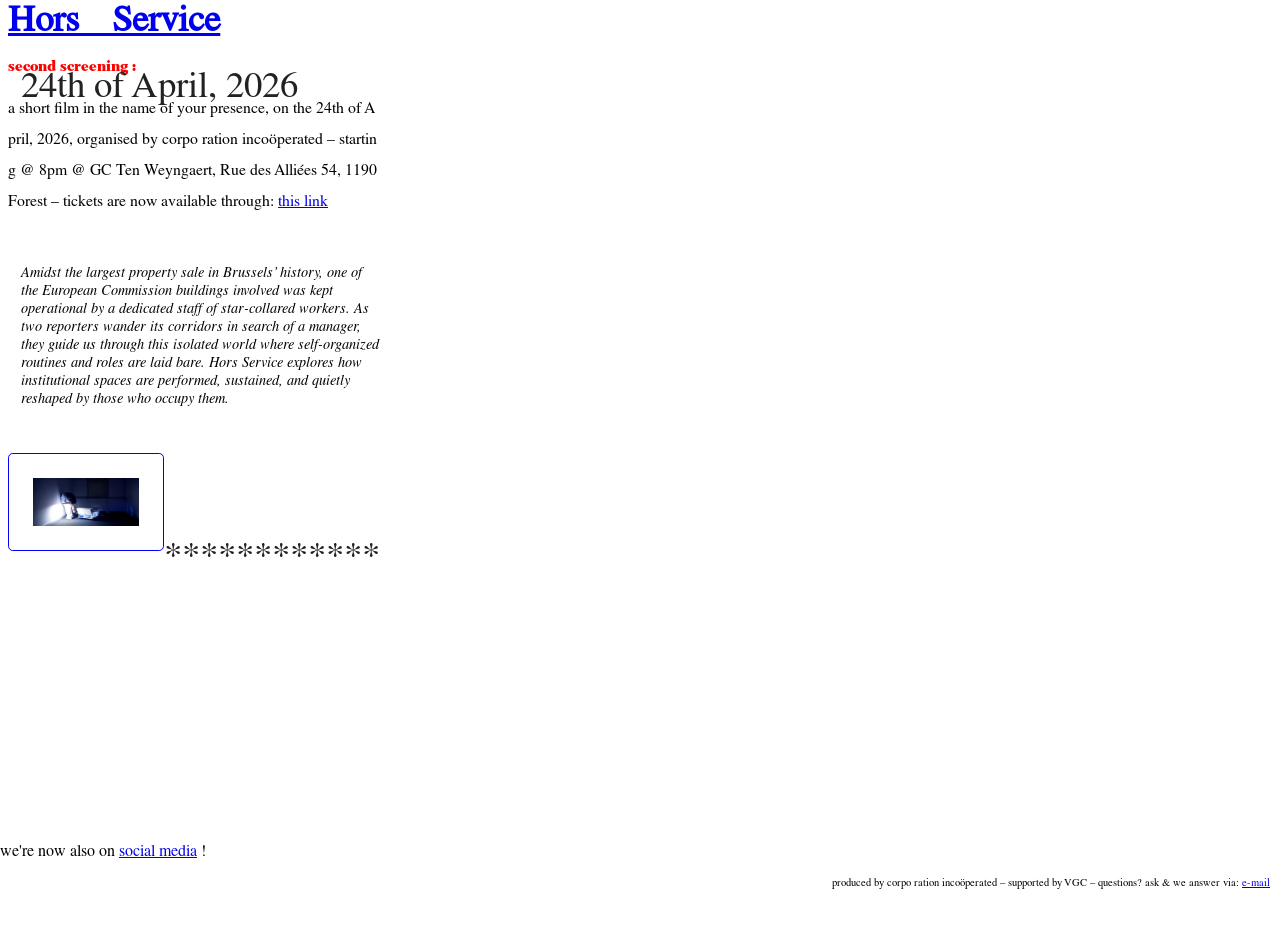
<file: index.html>
<!DOCTYPE html>
<html lang="en">
  <head>
    <meta charset="UTF-8" />
    <meta name="viewport" content="width=device-width, initial-scale=1.0" />
    <meta http-equiv="X-UA-Compatible" content="ie=edge" />
    <link rel="stylesheet" href="sorsservice.css" />
    <title>outofservice</title>
  </head>
  <body>
    <header>
      <h1><a href="index.html">Hors Service</a></h1>
      <div class="inner-body">
        <div class="answer3">second screening :</div>
        <div class="date">24th of April, 2026</div>
        <div class="answer">
          a short film in the name of your presence, on the 24th of April, 2026,
          organised by corpo ration incoöperated – starting @ 8pm @ GC Ten
          Weyngaert, Rue des Alliées 54, 1190 Forest – tickets are now available
          through:
          <a
            href="https://tickets.vgc.be/ticketingActivity/subscribe/WEG_FILM2404"
            >this link</a
          >
        </div>
        <div class="answer1">
          Amidst the largest property sale in Brussels’ history, one of the
          European Commission buildings involved was kept operational by a
          dedicated staff of star-collared workers. As two reporters wander its
          corridors in search of a manager, they guide us through this isolated
          world where self-organized routines and roles are laid bare. Hors
          Service explores how institutional spaces are performed, sustained,
          and quietly reshaped by those who occupy them.
        </div>
        <img src="img_swan.jpeg" alt="swan-sygne-signal" />
        <div class="date2">************</div>
        <div class="answer2">
          we're now also on
          <a href="https://www.instagram.com/corpo_ration_inc/">social media</a>
          !
        </div>
      </div>
    </header>
    <footer>
      produced by corpo ration incoöperated – supported by VGC – questions? ask
      & we answer via:
      <a href="mailto:corpo.ration.incooperated@proton.me">e-mail</a>
    </footer>
  </body>
</html>
</file>
<file: sorsservice.css>
body {
}
@font-face {
  font-family: myTimes1;
  src: url(romane.otf);
}
@font-face {
  font-family: myTimes2;
  src: url(italic.otf);
}
@font-face {
  font-family: myTimes3;
  src: url(bolditalic.otf);
}
@font-face {
  font-family: myTimes4;
  src: url(semibold.otf);
}
@font-face {
  font-family: myTimes5;
  src: url(semibolditalic.otf);
}
@font-face {
  font-family: myTimes6;
  src: url(extrabold.otf);
}
@font-face {
  font-family: myTimes7;
  src: url(bold.otf);
}
@font-face {
  font-family: myTimes8;
  src: url(phonetic.otf);
}
h1 {
  font-size: 2.3em;
  font-family: myTimes1;
  color: black;
  word-spacing: 0.66em;
  line-height: 0.023em;
}
.inner-body {
  width: 23.232323232em;
  margin-bottom: 23em;
  margin-left: 0px;
}
.date {
  color: rgb(34, 34, 34);
  font-family: myTimes1;
  font-size: 2.3em;
  font-style: normal;
  line-height: 0.23em;
  margin-left: 0.35em;
}
.date2 {
  color: rgb(34, 34, 34);
  font-family: myTimes1;
  text-align: right;
  font-size: 2.3em;
  font-style: normal;
  line-height: 0.3em;
  margin-left: 0.9em;
}
.answer {
  color: black;
  font-family: myTimes1;
  font-size: 0.989em;
  text-align: left;
  line-height: 1.95;
  margin-bottom: 3em;
  margin-left: 0em;
  word-break: break-all;
}
.answer1 {
  color: black;
  font-family: myTimes2;
  font-style: italic;
  font-size: 0.898em;
  text-align: left;
  margin-bottom: 3em;
  margin-left: 0.9em;
}
.answer2 {
  position: absolute;
  font-family: myTimes1;
  bottom: 2.3em;
  left: 0em;
  font-style: normal;
  font-size: 16px;
}
.answer3 {
  color: red;
  font-family: myTimes6;
  font-size: 0.989em;
  text-align: left;
  line-height: 2.3em;
  margin-left: 0em;
  word-break: break-all;
}
img {
  border: 0.1px solid blue;
  border-radius: 0.3em;
  padding: 1.5em;
  width: 6.6em;
  height: 3em;
}
footer {
  position: absolute;
  font-family: myTimes1;
  bottom: 10px;
  right: 10px;
  font-style: normal;
  font-size: 0.66em;
}
h2 {
  color: blue;
  font-family: "Times New Roman";
  text-align: right;
  word-spacing: 3em;
  font-size: 22px;
  font-family: arial;
  font-weight: 300;
}
</file>
